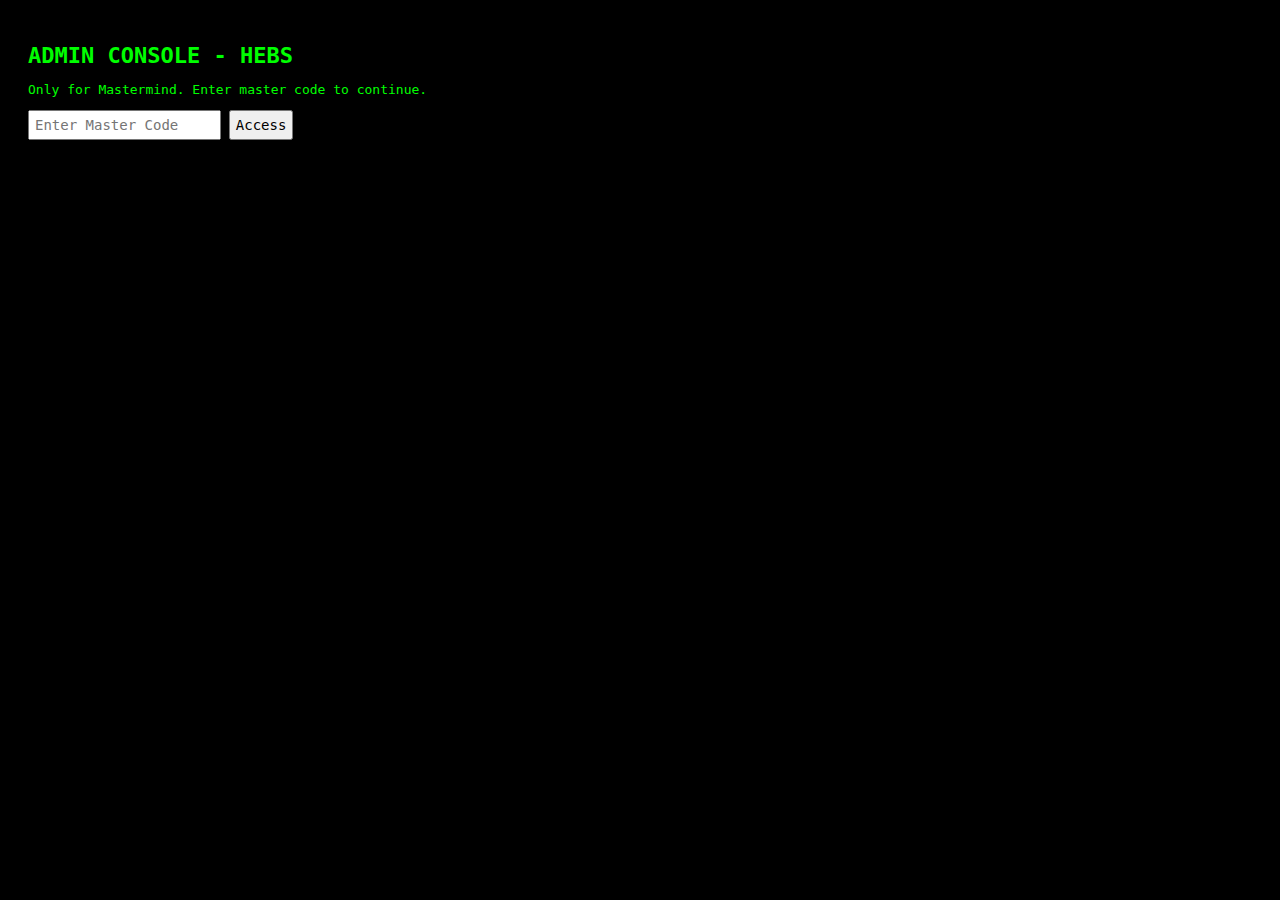
<file: admin.html>
<!DOCTYPE html><html lang="en">
<head>
  <meta charset="UTF-8">
  <title>HEBS Admin Console</title>
  <style>
    body {
      background-color: black;
      color: #00ff00;
      font-family: monospace;
      padding: 20px;
    }
    h1 {
      color: #00ff00;
      font-size: 22px;
    }
    .hidden {
      display: none;
    }
    .section {
      margin-top: 20px;
    }
    input, button {
      font-family: monospace;
      font-size: 14px;
      padding: 5px;
    }
  </style>
</head>
<body>
  <h1>ADMIN CONSOLE - HEBS</h1>
  <p>Only for Mastermind. Enter master code to continue.</p>
  <input type="password" id="masterKey" placeholder="Enter Master Code">
  <button onclick="unlockAdmin()">Access</button>  <div id="adminPanel" class="hidden">
    <div class="section">
      <h2>🧾 Logs</h2>
      <pre id="logData">Loading...</pre>
    </div>
    <div class="section">
      <h2>📂 Uploaded Files</h2>
      <pre id="fileData">Loading...</pre>
    </div>
    <div class="section">
      <h2>🎯 Missions</h2>
      <pre id="missionData">Loading...</pre>
    </div>
  </div>  <script>
    function unlockAdmin() {
      const key = document.getElementById('masterKey').value;
      if (key === 'QaimMasterCode') {
        document.getElementById('adminPanel').classList.remove('hidden');
      } else {
        alert('Wrong code. Unauthorized access.');
      }
    }

    // Sample Firebase data display (fake placeholders)
    document.getElementById('logData').innerText = 'Log 1: Hasan uploaded mission\nLog 2: Shayan edited chat';
    document.getElementById('fileData').innerText = 'Hadi_upload.pdf\nspy_report_ayan.txt';
    document.getElementById('missionData').innerText = 'Mission: Track teacher\nStatus: Complete\nBy: Ayan';
  </script></body>
</html>
</file>
